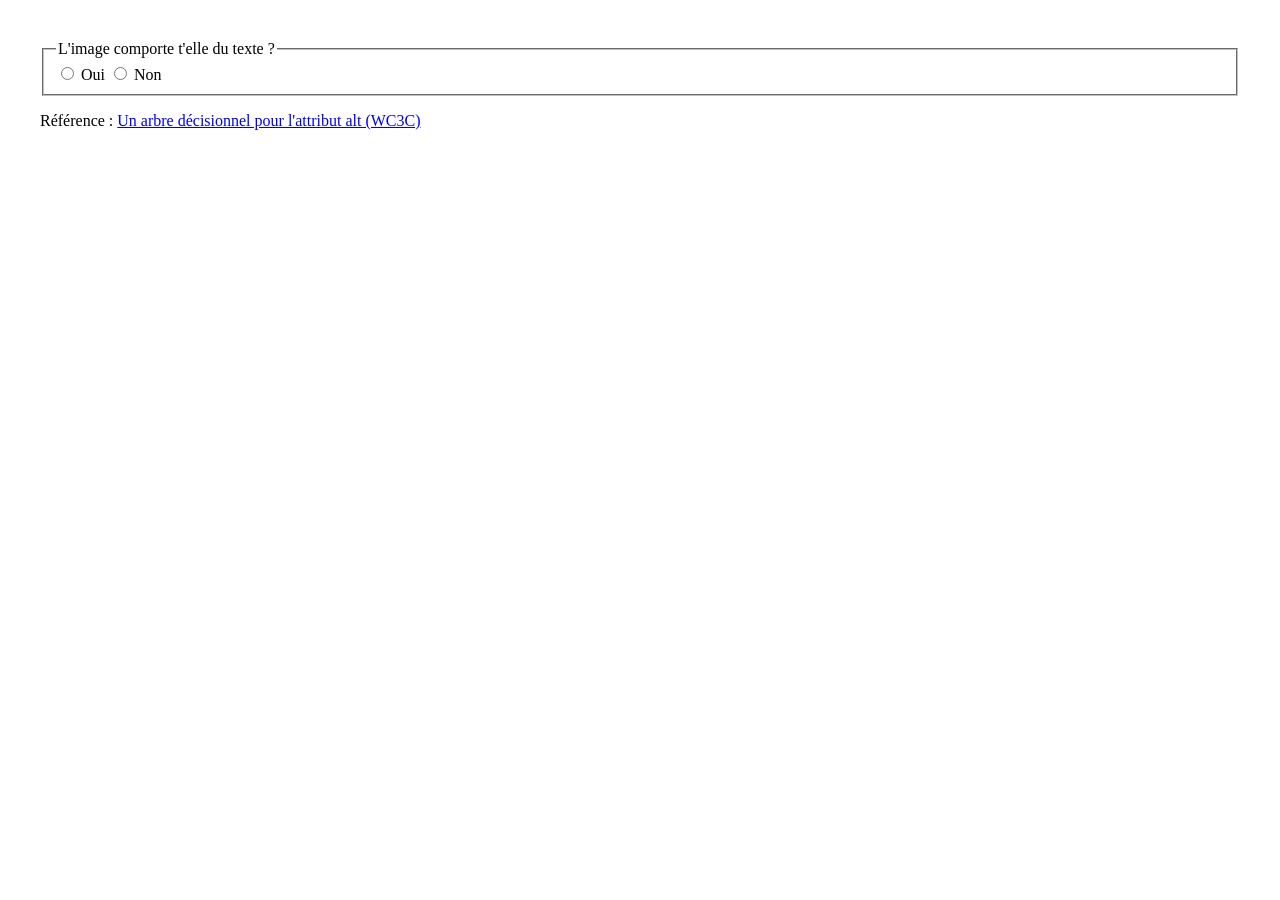
<file: assistant-dsfr-builder-alt.html>
<!DOCTYPE html>
<html lang="fr">

  <head>
    <meta charset="UTF-8">
    <title>Assistant alternative DSFR Builder</title>
    <link rel="stylesheet" href="https://public.codepenassets.com/css/normalize-5.0.0.min.css">
<style>
  body {
  padding: 2rem;
}

#q1-yes-case,
#q2-yes-case {
  display: none;
}

#q1-yes:checked ~ #q1-yes-case,
#q2-yes:checked ~ #q2-yes-case {
  display: block;
}
.answer {
  display: none;
  padding: 0.4rem;
  margin-bottom : 0;
  font-style: italic;
  border: 1px dotted #ddd;
  background-color: #ccc;
}

fieldset > :checked + label + .answer {
  display: block;
}
fieldset fieldset {
  display: block;
  margin: 0.5rem;
}
fieldset fieldset input[type="radio"] {
  float: left;
  display: block;
  clear: left;
  margin-top: 0.2rem;
  margin-right: 0.2rem;
}
fieldset fieldset label {
  float: left;
  display: block;
  clear: right;
}
fieldset fieldset p {
  clear: both;
}
</style>

  </head>
    
  <body>
  <form  lang="fr">
  
<fieldset id="q1" class="fr-fieldset">
  <legend class="fr-fieldset__legend--regular fr-fieldset__legend">L'image comporte t'elle du texte ?</legend>
  <input type="radio" name="q1" id="q1-yes">
  <label for="q1-yes">Oui</label>
  <fieldset id="q1-yes-case">
    <legend hidden>
      L'image comporte du texte
    </legend>
    <input type="radio" name="q1-yes-case" id="q1-yes-case1">
    <label for="q1-yes-case1">et le texte dans l'image est-il présent à proximité en contenu textuel dans la page.</label>
    <!-- déco -->
    <p class="answer">
      L'image n'est pas porteuse d'information.
    </p>
    <input type="radio" name="q1-yes-case" id="q1-yes-case2">
    <label for="q1-yes-case2">et le texte dans l'image est-il utilisé comme effet visuel uniquement.</label>
    <!-- déco -->
    <p class="answer">
      L'image n'est pas porteuse d'information.
    </p>
    <input type="radio" name="q1-yes-case" id="q1-yes-case3">
    <label for="q1-yes-case3">et le texte dans l’image n’est pas présent ailleurs.</label>
    <!-- Image porteuse d'information -->
    <p class="answer">
      L'image est porteuse d'information : mettez le texte présent dans l'image dans l'<b>alternative textuelle</b>
    </p>
  </fieldset>
  <input type="radio" name="q1" id="q1-no">
  <label for="q1-no">Non</label>

</fieldset>
<fieldset id="q2" hidden>
  <legend>Est-ce que l’image contribue à comprendre la signification de la page courante ou du contexte ?</legend>
  <input type="radio" name="q2" id="q2-yes">
  <label for="q2-yes">Oui</label>
  <fieldset id="q2-yes-case">
    <legend hidden>
      L'image contribue à comprendre la signification de la page courante ou du contexte
    </legend>
    <input type="radio" name="q2-yes-case" id="q2-yes-case1">
    <label for="q2-yes-case1">... et c’est une simple illustration ou photographie.</label>
    <!-- Image porteuse d'information -->
    <p class="answer">
      L'image est porteuse d'information : Utilisez une description brève de l’image, d’une manière qui transmette cette signification dans l'<b>alternative textuelle</b>
    </p>
    <input type="radio" name="q2-yes-case" id="q2-yes-case2">
    <label for="q2-yes-case2">... et c’est un graphique ou une information complexe.</label>
    <!-- Image porteuse d'information nécessitant une légende -->
    <p class="answer">
      L'image est porteuse d'information : Utilisez une description brève de l’image dans l'<b>alternative textuelle</b>, et incluez une description complète dans la page ou via un bouton ou un lien.
    </p>
    <input type="radio" name="q2-yes-case" id="q2-yes-case3">
    <label for="q2-yes-case3">... et elle présente une information qui est redondante avec le contenu textuel proximité.</label>
    <!-- déco -->
    <p class="answer">
      L'image n'est pas porteuse d'information.
    </p>
  </fieldset>
  <input type="radio" name="q2" id="q2-no">
  <label for="q2-no">Non</label>
</fieldset>

<fieldset id="q3" hidden>
  <legend>Est-ce que l’image est purement décorative ?</legend>
  <input type="radio" name="q3" id="q3-yes">
  <label for="q3-yes">Oui</label>
  <!-- déco -->
  <p class="answer">
    L'image n'est pas porteuse d'information.
  </p>
  <input type="radio" name="q3" id="q3-no">
  <label for="q3-no">Non / Je ne sais pas</label>
  <!-- Consultez l'équipe accessbilité pour vous aider -->
  <p class="answer">
    Consultez l'équipe accessiblité.
<br>
    <a href="mailto:contact-accessibilite@dgfip.finances.gouv.fr">contact-accessibilite@dgfip.finances.gouv.fr</a>
  </p>
</fieldset>
<p>Référence : <a href="https://www.w3.org/WAI/tutorials/images/decision-tree/fr">Un arbre décisionnel pour l'attribut alt (WC3C)</a></p>
</form>
    <script>
      const q1no = document.querySelector("#q1-no");
const q2no = document.querySelector("#q2-no");
const q1 = document.querySelector("#q1");
const q3 = document.querySelector("#q3");

q1.addEventListener("change", (event) => {
  q2.hidden = !q1no.checked;

  if (!q1no.checked) {
    q3.hidden = true;
  }
});
q2.addEventListener("change", (event) => {
  q3.hidden = !q2no.checked;
});

q1.addEventListener("reset", function() {
  q2.hidden = true;
});
q2.addEventListener("reset", function() {
  q3.hidden = true;
});
    </script>

  </body>
  
</html>
</file>
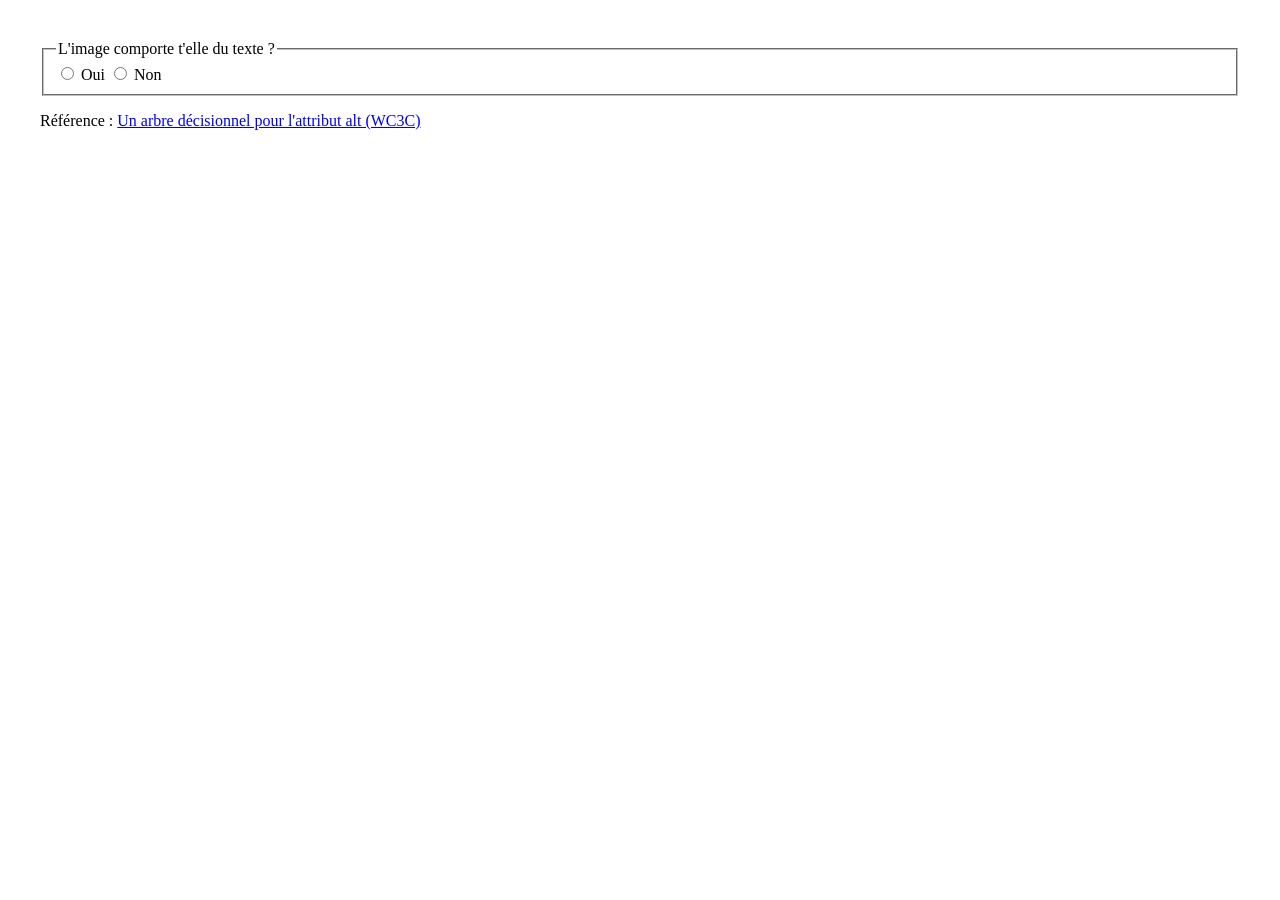
<file: assistant-dsfr-builder-media.html>
<!DOCTYPE html>
<html lang="en">

  <head>
    <meta charset="UTF-8">
    <title>Assistant alternative Contenu médias (hors vidéo) DSFR</title>
    <link rel="stylesheet" href="https://public.codepenassets.com/css/normalize-5.0.0.min.css">
<style>
  body {
  padding: 2rem;
}

#q1-yes-case,
#q2-yes-case {
  display: none;
}

#q1-yes:checked ~ #q1-yes-case,
#q2-yes:checked ~ #q2-yes-case {
  display: block;
}
.answer {
  display: none;
  padding: 0.4rem;
  margin-bottom : 0;
  font-style: italic;
  border: 1px dotted #ddd;
  background-color: #ccc;
}

fieldset > :checked + label + .answer {
  display: block;
}
fieldset fieldset {
  display: block;
  margin: 0.5rem;
}
fieldset fieldset input[type="radio"] {
  float: left;
  display: block;
  clear: left;
  margin-top: 0.2rem;
  margin-right: 0.2rem;
}
fieldset fieldset label {
  float: left;
  display: block;
  clear: right;
}
fieldset fieldset p {
  clear: both;
}
</style>
  </head>
    
  <body>
  <form  lang="fr">
  
<fieldset id="q1" class="fr-fieldset">
  <legend class="fr-fieldset__legend--regular fr-fieldset__legend">L'image comporte t'elle du texte ?</legend>
  <input type="radio" name="q1" id="q1-yes">
  <label for="q1-yes">Oui</label>
  <fieldset id="q1-yes-case">
    <legend hidden>
      L'image comporte du texte
    </legend>
    <input type="radio" name="q1-yes-case" id="q1-yes-case1">
    <label for="q1-yes-case1">et le texte dans l'image est-il présent à proximité en contenu textuel dans la page.
    <br>
      (Par exemple, dans <i>
      "Description ou Source")
      </i>
    </label>
    <!-- déco -->
    <p class="answer">
      L'image n'est pas porteuse d'information.
    </p>
    <input type="radio" name="q1-yes-case" id="q1-yes-case2">
    <label for="q1-yes-case2">et le texte dans l'image est-il utilisé comme effet visuel uniquement.</label>
    <!-- déco -->
    <p class="answer">
      L'image n'est pas porteuse d'information.
    </p>
    <input type="radio" name="q1-yes-case" id="q1-yes-case3">
    <label for="q1-yes-case3">et le texte dans l’image n’est pas présent ailleurs.</label>
    <!-- Image porteuse d'information -->
    <p class="answer">
      L'image est porteuse d'information : mettez le texte présent dans l'image dans l'<b>alternative textuelle</b>
    </p>
  </fieldset>
  <input type="radio" name="q1" id="q1-no">
  <label for="q1-no">Non</label>

</fieldset>
<fieldset id="q2" hidden>
  <legend>Est-ce que l’image contribue à comprendre la signification de la page courante ou du contexte ?</legend>
  <input type="radio" name="q2" id="q2-yes">
  <label for="q2-yes">Oui</label>
  <fieldset id="q2-yes-case">
    <legend hidden>
      L'image contribue à comprendre la signification de la page courante ou du contexte 
    </legend>
    <input type="radio" name="q2-yes-case" id="q2-yes-case1">
    <label for="q2-yes-case1">... et c’est une simple illustration ou photographie.</label>
    <!-- Image porteuse d'information -->
    <p class="answer">
      L'image est porteuse d'information : Utilisez une description brève de l’image, d’une manière qui transmette cette signification dans l'<b>alternative textuelle</b>. 
      
 <br>
        Si présence d'une <i>Description/Source : consulter l'équipe Accessibilité <a href="mailto:contact-accessibilite@dgfip.finances.gouv.fr">contact-accessibilite@dgfip.finances.gouv.fr</a>
        </i>
      </p>
    <input type="radio" name="q2-yes-case" id="q2-yes-case2">
    <label for="q2-yes-case2">... et c’est un graphique ou une information complexe.</label>
    <!-- Image porteuse d'information nécessitant une légende -->
    <p class="answer">
      L'image est porteuse d'information : Utilisez une description brève de l’image dans l'<b>alternative textuelle</b>, et incluez une description complète dans la page ou via un bouton ou un lien.
    </p>
    <input type="radio" name="q2-yes-case" id="q2-yes-case3">
    <label for="q2-yes-case3">... et elle présente une information qui est redondante avec le contenu textuel proximité.</label>
    <!-- déco -->
    <p class="answer">
      L'image n'est pas porteuse d'information.
    </p>
  </fieldset>
  <input type="radio" name="q2" id="q2-no">
  <label for="q2-no">Non</label>
</fieldset>

<fieldset id="q3" hidden>
  <legend>Est-ce que l’image est purement décorative ?</legend>
  <input type="radio" name="q3" id="q3-yes">
  <label for="q3-yes">Oui</label>
  <!-- déco -->
  <p class="answer">
    L'image n'est pas porteuse d'information.
  </p>
  <input type="radio" name="q3" id="q3-no">
  <label for="q3-no">Non / Je ne sais pas</label>
  <!-- Consultez l'équipe accessbilité pour vous aider -->
  <p class="answer">
    Consultez l'équipe accessiblité.
<br>
    <a href="mailto:contact-accessibilite@dgfip.finances.gouv.fr">contact-accessibilite@dgfip.finances.gouv.fr</a>
  </p>
</fieldset>
<p>Référence : <a href="https://www.w3.org/WAI/tutorials/images/decision-tree/fr">Un arbre décisionnel pour l'attribut alt (WC3C)</a></p>
</form>
    <script>
const q1no = document.querySelector("#q1-no");
const q2no = document.querySelector("#q2-no");
const q1 = document.querySelector("#q1");
const q3 = document.querySelector("#q3");

q1.addEventListener("change", (event) => {
  q2.hidden = !q1no.checked;

  if (!q1no.checked) {
    q3.hidden = true;
  }
});
q2.addEventListener("change", (event) => {
  q3.hidden = !q2no.checked;
});

q1.addEventListener("reset", function() {
  q2.hidden = true;
});
q2.addEventListener("reset", function() {
  q3.hidden = true;
});

    </script>

  </body>
  
</html>
</file>
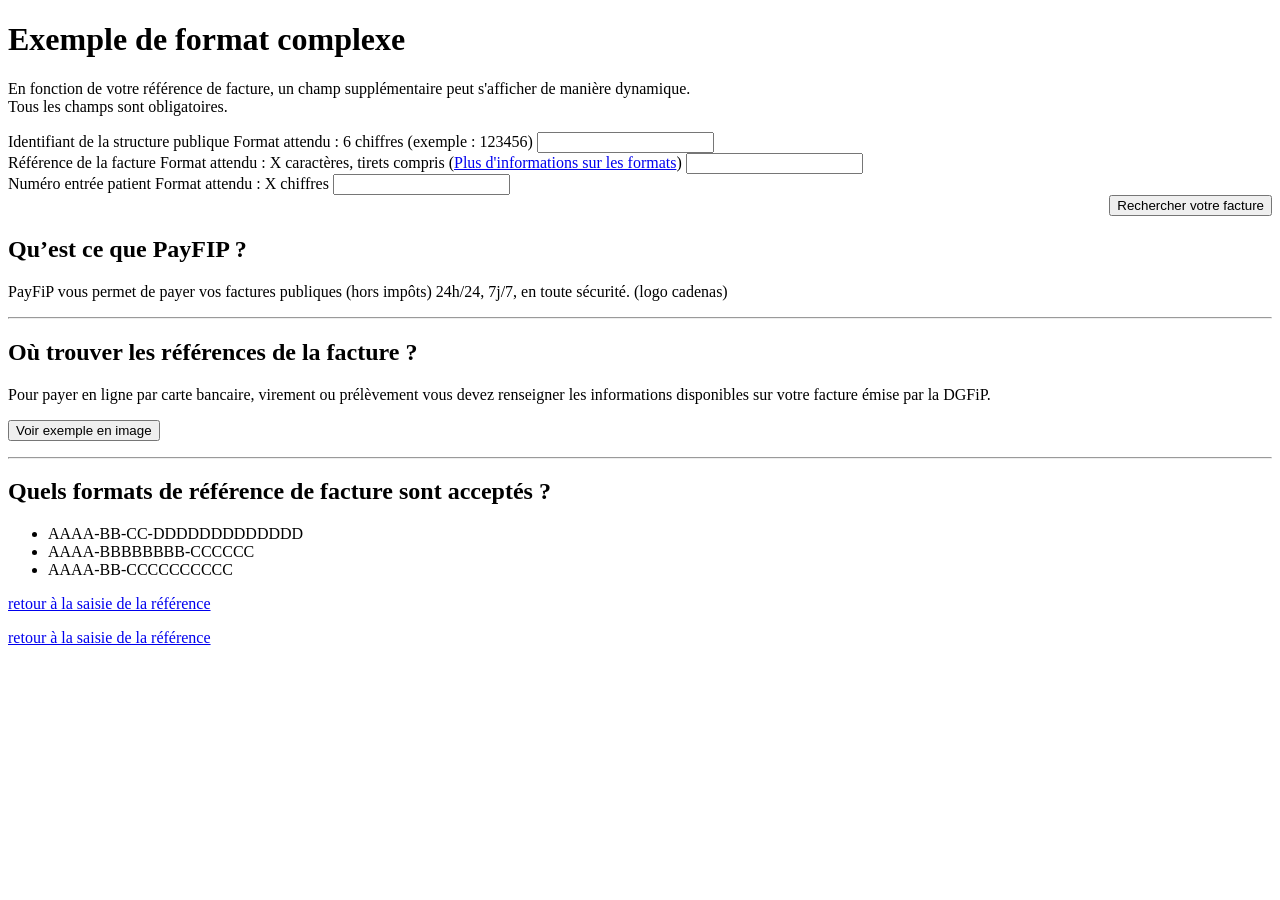
<file: complex-field-description.html>
<!DOCTYPE html>
<html lang="fr">

<head>
  <meta charset="UTF-8">
  <title>Template DSFDR</title>
  <link rel='stylesheet' href='https://main--ds-gouv.netlify.app/dist/dsfr.main.css'>
  <link rel='stylesheet' href='https://main--ds-gouv.netlify.app/dist/utility/utility.main.css'>
  <link rel='stylesheet' href='https://main--ds-gouv.netlify.app/dist/utility/icons/icons.min.css'>
  <meta name="viewport" content="width=device-width, initial-scale=1.0">

  <style>
    #format-fact:focus {
      background-color: var(--background-alt-yellow-tournesol);
    }

    .highlight,
    a[href="#format-fact"]:hover~#format-fact,
    a[href="#format-fact"]:focus~#format-fact,
    a[href="#format-fact"]:hover {
      border: 1px solid #000;
    }

    .fr-sr-only:focus {
      width: inherit !important;
      height: inherit !important;
      clip: initial !important;
      overflow: inherit !important;
      display: inherit !important;
      position: inherit !important;
      margin: inherit;
      padding: inherit;
      white-space: inherit;
    }
  </style>
</head>

<body>
  <main role="main" class="fr-my-2w fr-container--fluid fr-px-5v">
    <div class="fr-container">
      <div class="fr-grid-row fr-grid-row--gutters">
        <!-- Col left-->
        <div class="fr-col fr-col-lg-8 fr-col-sm-12">
          <h1>Exemple de format complexe</h1>
          <p class="fr-text--xs">En fonction de votre référence de facture, un champ supplémentaire peut s'afficher de
            manière dynamique.
            <br>
            Tous les champs sont obligatoires.
          </p>
          <div class="fr-input-group" id="input-group-1">
            <label class="fr-label" for="input-0">
              Identifiant de la structure publique <span class="fr-hint-text">
                Format attendu : 6 chiffres (exemple : 123456)
              </span>
            </label>
            <input class="fr-input" aria-describedby="input-0-messages" id="input-0" type="text">
            <div class="fr-messages-group" id="input-0-messages" aria-live="polite"></div>
          </div>
          <div class="fr-input-group" id="input-group-2">
            <label class="fr-label" for="input-1">
              <span id="format-link-desc">Référence de la facture</span>
              <span class="fr-hint-text">Format attendu : X caractères, tirets compris (<a href="#format-fact"
                  aria-describedby="format-link-desc">Plus d'informations sur les formats</a>)
              </span>
            </label>
            <input class="fr-input" aria-describedby="input-1-messages" id="input-1" type="text">
            <div class="fr-messages-group" id="input-1-messages" aria-live="polite"></div>
          </div>

          <div class="fr-input-group" id="input-group-3">
            <label class="fr-label" for="input-2"> Numéro entrée patient
              <span class="fr-hint-text">Format attendu : X chiffres
              </span>
            </label>
            <input class="fr-input" aria-describedby="input-2-messages" id="input-2" type="text">
            <div class="fr-messages-group" id="input-2-messages" aria-live="polite"></div>
          </div>
          <div class="fr-grid-row fr-grid-row--right">
            <div class="fr-col fr-col-4" style="text-align: right;">
              <button type="button" class="fr-btn">Rechercher votre facture</button>
            </div>
          </div>
        </div>
        <!-- Col right-->
        <div class="fr-col fr-col-lg-4 fr-col-sm-12">
          <h2>Qu’est ce que PayFIP ? </h2>
          <p>PayFiP vous permet de payer vos factures publiques (hors impôts) 24h/24, 7j/7, en toute sécurité. (logo
            cadenas)</p>
          <hr aria-hidden="true">
          <div id="format-fact" tabindex="-1">
            <h2>

              Où trouver les références de la facture&nbsp;?
            </h2>
            <p>

              Pour payer en ligne par carte bancaire, virement ou prélèvement vous devez renseigner les informations
              disponibles sur votre facture émise par la DGFiP.
              
            </p>
            <p>

              <button aria-controls="modal-0" data-fr-opened="false" type="button" class="fr-btn fr-btn--tertiary">Voir exemple en
                image</button>
              </p>
            <dialog id="modal-0" class="fr-modal" aria-labelledby="modal-0-title" data-fr-concealing-backdrop="true">
              <div class="fr-container fr-container--fluid fr-container-md">
                <div class="fr-grid-row fr-grid-row--center">
                  <div class="fr-col-12 fr-col-md-8 fr-col-lg-6">
                    <div class="fr-modal__body">
                      <div class="fr-modal__header">
                        <button aria-controls="modal-0" title="Fermer" type="button" id="button-5"
                          class="fr-btn--close fr-btn">Fermer</button>
                      </div>
                      <div class="fr-modal__content">
                        <h2 id="modal-0-title" class="fr-modal__title">
                          <span class="fr-icon-info-line fr-icon--lg" aria-hidden="true"></span> Image d'exemple des
                          références de la facture
                        </h2>
                        <!-- axe-linter-disable aria-allowed-role-->
                        <figure role="group" class="fr-content-media"
                          aria-label="Dans une facture, les références Identifiant structure publique, Référence de la facture et N&deg; d'entrée se trouvent dans le bloc Comment payer ? ">
                          <div class="fr-content-media__img">
                            <img src="img/exemple-image-references-factures.png"
                              alt="Exemple des références dans une facture" width="90%">
                            <!-- L’alternative de l’image (attribut alt) doit toujours être présente, sa valeur peut-être vide (image n’apportant pas de sens supplémentaire au contexte) ou non (porteuse de texte ou apportant du sens) selon votre contexte -->
                          </div>
                          <figcaption class="fr-content-media__caption"> Dans une facture, les références "Identifiant
                            structure publique", "Référence de la facture" et "N&deg; d'entrée" se trouvent dans le bloc
                            "Comment payer ? "</figcaption>
                        </figure>


                      </div>
                    </div>
                  </div>
                </div>
              </div>
            </dialog>
            <hr aria-hidden="true">
            <h2>Quels formats de référence de facture sont
              acceptés ?</h2>
            <div>
              <ul>
                <li> AAAA-BB-CC-DDDDDDDDDDDDD </li>
                <li>AAAA-BBBBBBBB-CCCCCC</li>
                <li>AAAA-BB-CCCCCCCCCC</li>
              </ul>
              <p class="fr-hidden-xl fr-hidden-lg">
                <a href="#input-1">retour à la saisie de la référence</a>
              </p>
              <p class="fr-hidden fr-unhidden-lg fr-unhidden-xl">
                <a href="#input-1" class="fr-sr-only">retour à la saisie de la référence</a>
              </p>
            </div>
          </div>
        </div>
      </div>
    </div>
  </main>
  <script src='https://main--ds-gouv.netlify.app/dist/dsfr.nomodule.min.js'></script>
  <script>
    const descLinks = document.querySelectorAll("a[href='#format-fact']");
    descLinks.forEach(function (descLink) {
      descLink.addEventListener("click", function (event) {
        event.preventDefault();
        focusAnchor(descLink);
      })
      descLink.addEventListener("focus", function (event) {
        highlightAnchor(descLink)
      })
      descLink.addEventListener("mouseover", function (event) {
        highlightAnchor(descLink)
      })
      descLink.addEventListener("blur", function (event) {
        removehighlightAnchor(descLink)
      })
      descLink.addEventListener("mouseout", function (event) {
        removehighlightAnchor(descLink)
      })
    })
    function focusAnchor(link) {
      const anchorTarget = document.querySelector(link.getAttribute("href"));
      anchorTarget.focus();

    }
    function highlightAnchor(link) {
      const anchorTarget = document.querySelector(link.getAttribute("href"));
      anchorTarget.classList.add("highlight");
    }
    function removehighlightAnchor(link) {
      const anchorTarget = document.querySelector(link.getAttribute("href"));
      anchorTarget.classList.remove("highlight");
    }
  </script>
</body>

</html>
</file>
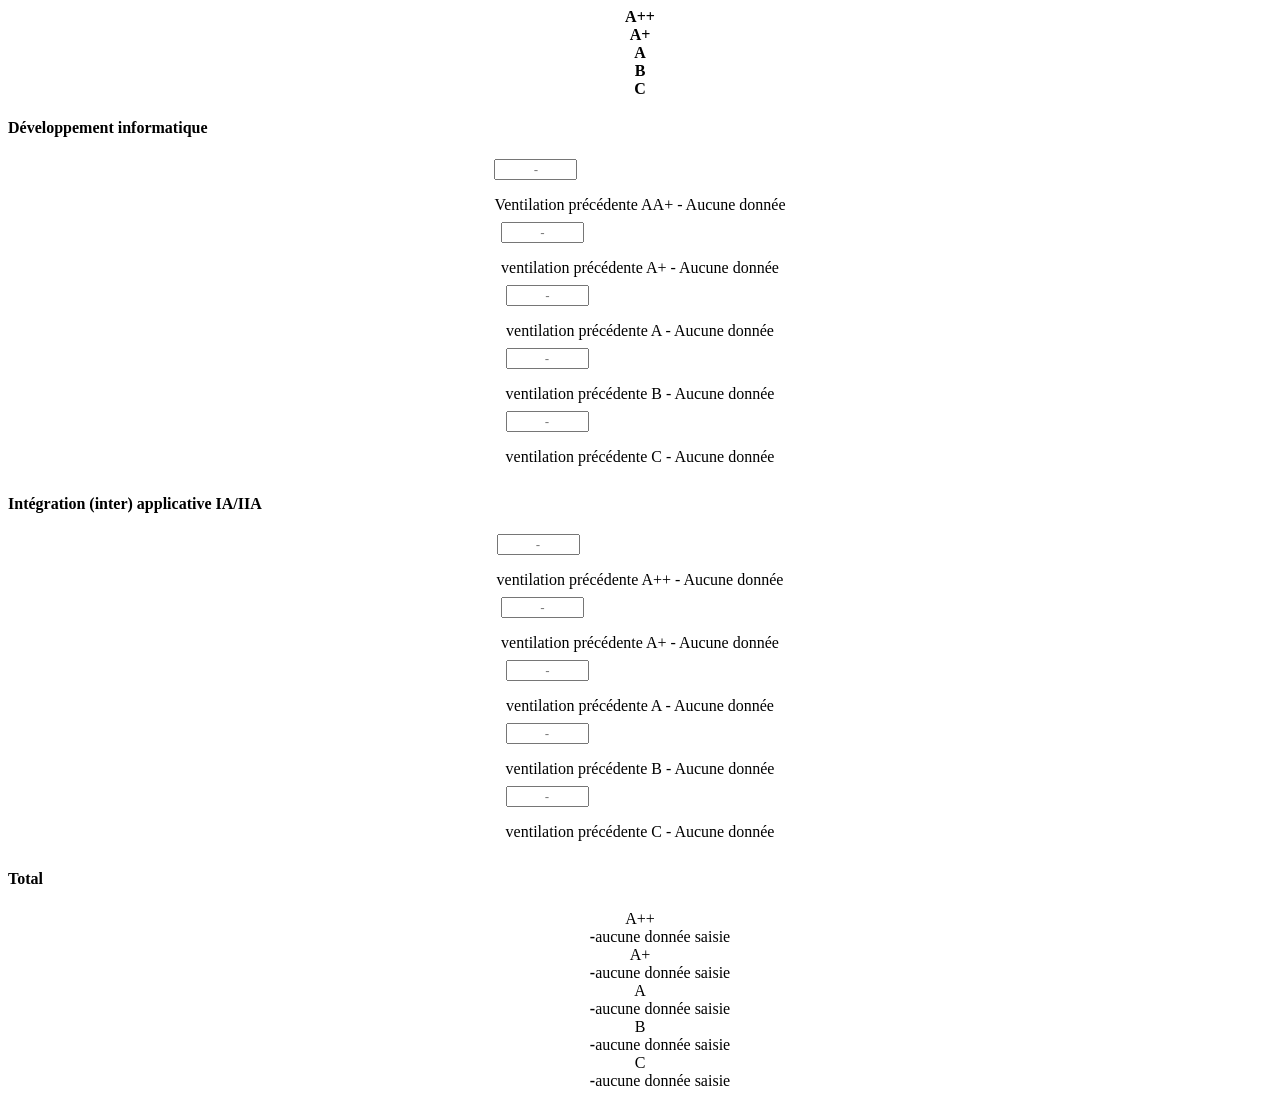
<file: refe/table-data-input-refe.html>
<!DOCTYPE html>
<html lang="fr">

<head>
  <meta charset="UTF-8">
  <meta name="viewport" content="width=device-width, initial-scale=1.0">
  <title>Document</title>
  <link rel='stylesheet' href='https://main--ds-gouv.netlify.app/dist/dsfr.main.css'>
  <link rel='stylesheet' href='https://main--ds-gouv.netlify.app/dist/utility/utility.main.css'>
  <link rel='stylesheet' href='https://main--ds-gouv.netlify.app/dist/utility/icons/icons.min.css'>
  <style>
    /* Styles créés pour la démo*/
    .fr-label {
      position: absolute;
      width: 1px;
      height: 1px;
      overflow: hidden;
      padding: 0;
      margin: -1px;
      overflow: hidden;
      clip: rect(0, 0, 0, 0);
      white-space: nowrap;
      border: 0;
      display: block;
    }

    .fr-grid-row:focus-within .fr-label {
      position: inherit;
      width: initial;
      height: initial;
      padding: initial;
      clip: initial;
      margin: initial;
      overflow: inherit;
    }

    /* Données de l'année précédente : dans le code avant le champ */
    .fr-div-function .fr-input-group {
      display: inline-grid;
    }

    .fr-prev-input {
      order: +2;
      margin-bottom: 0;
    }

    .total dd {
      padding-inline-start: 0;
    }


    /* Styles d'origine */

    .loading-overlay[data-v-a00843dd] {
      position: fixed;
      top: 0;
      left: 0;
      width: 100%;
      height: 100%;
      background-color: #00000080;
      display: flex;
      justify-content: center;
      align-items: center;
      z-index: 9999;
      cursor: not-allowed
    }

    .loading-content[data-v-a00843dd] {
      background-color: var(--background-default-grey);
      padding: 2rem;
      border-radius: 8px;
      text-align: center;
      box-shadow: 0 4px 6px #0000001a;
      max-width: 90%
    }

    .loading-content p[data-v-a00843dd] {
      margin-top: 1rem;
      font-size: 1.1rem;
      color: var(--text-default-grey)
    }

    .spinner[data-v-a00843dd] {
      border: 4px solid var(--background-alt-grey);
      border-left-color: var(--button-action-high-blue);
      border-radius: 50%;
      width: 50px;
      height: 50px;
      animation: spin-a00843dd 1s linear infinite;
      margin: 0 auto
    }

    @keyframes spin-a00843dd {
      to {
        transform: rotate(360deg)
      }
    }

    .visually-hidden[data-v-a00843dd] {
      position: absolute;
      width: 1px;
      height: 1px;
      padding: 0;
      margin: -1px;
      overflow: hidden;
      clip: rect(0, 0, 0, 0);
      white-space: nowrap;
      border: 0
    }

    @media(prefers-reduced-motion:reduce) {
      .spinner[data-v-a00843dd] {
        animation: none;
        border-left-color: transparent
      }
    }

    .fr-title-card {
      background-color: var(--background-alt-raised-grey-active)
    }

    .spanCommentaire {
      color: var(--text-disabled-grey);
      font-size: 14px
    }

    .infoBulle {
      color: var(--text-active-blue-france)
    }

    .fr-span-cat {
      text-align: center;
      color: var(--text-default-grey)
    }

    .fr-div-function {
      border-top: solid 1px var(--text-default-grey)
    }

    .fr-div-function-cat {
      border-bottom: solid 1px var(--text-default-grey)
    }

    .fr-title-function {
      align-content: center
    }

    .grilleVentilation input {
      width: 75px !important;
      display: inline-block !important;
      text-align: center
    }

    .fr-input-group {
      margin-bottom: .5rem !important
    }

    .modale-header {
      background-color: #00f
    }

    .total-ventilation-modale {
      position: sticky;
      top: 0;
      z-index: 100;
      background-color: var(--background-default-grey);
      border: .1vb solid var(--border-default-grey);
      box-shadow: 0 2px 8px #00000026
    }

    .fr-div-background-change:nth-child(2n) {
      background-color: var(--background-alt-blue-france)
    }

    .spSages[data-v-f93f7997] {
      font-weight: lighter
    }

    .loading-overlay[data-v-f93f7997] {
      position: fixed;
      top: 0;
      left: 0;
      width: 100%;
      height: 100%;
      background-color: #00000080;
      display: flex;
      justify-content: center;
      align-items: center;
      z-index: 9999;
      cursor: not-allowed
    }

    .loading-content[data-v-f93f7997] {
      background-color: var(--background-default-grey);
      padding: 2rem;
      border-radius: 8px;
      text-align: center;
      box-shadow: 0 4px 6px #0000001a;
      max-width: 90%
    }

    .loading-content p[data-v-f93f7997] {
      margin-top: 1rem;
      font-size: 1.1rem;
      color: var(--text-default-grey)
    }

    .spinner[data-v-f93f7997] {
      border: 4px solid var(--background-alt-grey);
      border-left-color: var(--button-action-high-blue);
      border-radius: 50%;
      width: 50px;
      height: 50px;
      animation: spin-f93f7997 1s linear infinite;
      margin: 0 auto
    }

    @keyframes spin-f93f7997 {
      to {
        transform: rotate(360deg)
      }
    }

    .visually-hidden[data-v-f93f7997] {
      position: absolute;
      width: 1px;
      height: 1px;
      padding: 0;
      margin: -1px;
      overflow: hidden;
      clip: rect(0, 0, 0, 0);
      white-space: nowrap;
      border: 0
    }

    @media(prefers-reduced-motion:reduce) {
      .spinner[data-v-f93f7997] {
        animation: none;
        border-left-color: transparent
      }
    }

    .spSages[data-v-43eb77c1] {
      font-weight: lighter
    }
  </style>
</head>

<body>
  <div class="fr-container">

    <div class="fr-div-background-change fr-col-12"><!-- Header catégories -->
      <!-- les entêtes sont masqués, car en l'absence de sémantique de tableau, ils ne sont pas pertinents-->
      <div class="fr-grid-row" aria-hidden="true">
        <div class="fr-col-7"></div>
        <div class="fr-col-1 fr-span-cat"><b>A++</b></div>
        <div class="fr-col-1 fr-span-cat"><b>A+</b></div>
        <div class="fr-col-1 fr-span-cat"><b>A</b></div>
        <div class="fr-col-1 fr-span-cat"><b>B</b></div>
        <div class="fr-col-1 fr-span-cat"><b>C</b></div>
      </div><!-- Lignes -->
      <div class="fr-grid-row fr-div-function" role="group" aria-labelledby="di">
        <h4 class="fr-col-7 fr-title-function fr-text--md fr-text--regular" id="di">
          Développement informatique
        </h4>
        <div class="fr-col-1 fr-span-cat">
          <div class="fr-input-group grilleVentilation" id="fr-input-group-0eab5392-7182-4eba-9c63-8de2c921d924">
            <p class="fr-text--xs fr-prev-input"><span class="fr-sr-only">Ventilation précédente AA+</span> - <span
                class="fr-sr-only">Aucune donnée</span></p>
            <label class="fr-label" for="fr-input-0eab5392-7182-4eba-9c63-8de2c921d924"><!---->A++<!----></label>
            <input id="fr-input-0eab5392-7182-4eba-9c63-8de2c921d924" class="fr-input"
              aria-describedby="fr-input--messages-0eab5392-7182-4eba-9c63-8de2c921d924"
              name="fr-input-0eab5392-7182-4eba-9c63-8de2c921d924" type="text" placeholder="-" autocomplete="off"
              inputmode="decimal" autocorrect="false" autocapitalize="none" spellcheck="false">
            <div class="fr-messages-group" id="fr-input--messages-0eab5392-7182-4eba-9c63-8de2c921d924"
              aria-live="polite"></div>
          </div>
        </div>

        <div class="fr-col-1 fr-span-cat">
          <div class="fr-input-group grilleVentilation" id="fr-input-group-ca4ddadd-8901-4259-afc7-366e7e356b3a">
            <p class="fr-text--xs fr-prev-input"><span class="fr-sr-only">ventilation précédente A+</span> - <span
                class="fr-sr-only">Aucune donnée</span></p>
            <label class="fr-label" for="fr-input-ca4ddadd-8901-4259-afc7-366e7e356b3a"><!---->A+<!----></label><input
              id="fr-input-ca4ddadd-8901-4259-afc7-366e7e356b3a" class="fr-input"
              aria-describedby="fr-input--messages-ca4ddadd-8901-4259-afc7-366e7e356b3a"
              name="fr-input-ca4ddadd-8901-4259-afc7-366e7e356b3a" type="text" placeholder="-" autocomplete="off"
              inputmode="decimal" autocorrect="false" autocapitalize="none" spellcheck="false">
            <div class="fr-messages-group" id="fr-input--messages-ca4ddadd-8901-4259-afc7-366e7e356b3a"
              aria-live="polite"></div>
          </div>
        </div>
        <div class="fr-col-1 fr-span-cat">
          <div class="fr-input-group grilleVentilation" id="fr-input-group-9960a7ef-32ac-40f0-8356-d8ffa476a723">
            <p class="fr-text--xs fr-prev-input"><span class="fr-sr-only">ventilation précédente A</span> - <span
                class="fr-sr-only">Aucune donnée</span></p>
            <label class="fr-label" for="fr-input-9960a7ef-32ac-40f0-8356-d8ffa476a723"><!---->A<!----></label><input
              id="fr-input-9960a7ef-32ac-40f0-8356-d8ffa476a723" class="fr-input"
              aria-describedby="fr-input--messages-9960a7ef-32ac-40f0-8356-d8ffa476a723"
              name="fr-input-9960a7ef-32ac-40f0-8356-d8ffa476a723" type="text" placeholder="-" autocomplete="off"
              inputmode="decimal" autocorrect="false" autocapitalize="none" spellcheck="false">
            <div class="fr-messages-group" id="fr-input--messages-9960a7ef-32ac-40f0-8356-d8ffa476a723"
              aria-live="polite"></div>
          </div>
        </div>
        <div class="fr-col-1 fr-span-cat">
          <div class="fr-input-group grilleVentilation" id="fr-input-group-2318eba1-414f-49b9-91ed-7b242b5ee130">
            <p class="fr-text--xs fr-prev-input"><span class="fr-sr-only">ventilation précédente B</span> - <span
                class="fr-sr-only">Aucune donnée</span></p>
            <label class="fr-label" for="fr-input-2318eba1-414f-49b9-91ed-7b242b5ee130"><!---->B<!----></label><input
              id="fr-input-2318eba1-414f-49b9-91ed-7b242b5ee130" class="fr-input"
              aria-describedby="fr-input--messages-2318eba1-414f-49b9-91ed-7b242b5ee130"
              name="fr-input-2318eba1-414f-49b9-91ed-7b242b5ee130" type="text" placeholder="-" autocomplete="off"
              inputmode="decimal" autocorrect="false" autocapitalize="none" spellcheck="false">
            <div class="fr-messages-group" id="fr-input--messages-2318eba1-414f-49b9-91ed-7b242b5ee130"
              aria-live="polite"></div>
          </div>
        </div>
        <div class="fr-col-1 fr-span-cat">
          <div class="fr-input-group grilleVentilation" id="fr-input-group-49875974-48f1-4252-ae30-698f6384c9b9">
            <p class="fr-text--xs fr-prev-input"><span class="fr-sr-only">ventilation précédente C</span> - <span
                class="fr-sr-only">Aucune donnée</span></p>
            <label class="fr-label" for="fr-input-49875974-48f1-4252-ae30-698f6384c9b9"><!---->C<!----></label><input
              id="fr-input-49875974-48f1-4252-ae30-698f6384c9b9" class="fr-input"
              aria-describedby="fr-input--messages-49875974-48f1-4252-ae30-698f6384c9b9"
              name="fr-input-49875974-48f1-4252-ae30-698f6384c9b9" type="text" placeholder="-" autocomplete="off"
              inputmode="decimal" autocorrect="false" autocapitalize="none" spellcheck="false">
            <div class="fr-messages-group" id="fr-input--messages-49875974-48f1-4252-ae30-698f6384c9b9"
              aria-live="polite"></div>

          </div>
        </div>
      </div>
      <div class="fr-grid-row fr-div-function" role="group" aria-labelledby="iia">
        <h4 class="fr-col-7 fr-title-function fr-text--md fr-text--regular" id="iia">
          Intégration (inter) applicative IA/IIA
        </h4>
        <div class="fr-col-1 fr-span-cat">
          <div class="fr-input-group grilleVentilation" id="fr-input-group-f584dfbc-a089-499e-ab98-b713e1566d23">
            <p class="fr-text--xs fr-prev-input"><span class="fr-sr-only">ventilation précédente A++</span> - <span
                class="fr-sr-only">Aucune donnée</span></p>
            <label class="fr-label" for="fr-input-f584dfbc-a089-499e-ab98-b713e1566d23"><!---->A++<!----></label><input
              id="fr-input-f584dfbc-a089-499e-ab98-b713e1566d23" class="fr-input"
              aria-describedby="fr-input--messages-f584dfbc-a089-499e-ab98-b713e1566d23"
              name="fr-input-f584dfbc-a089-499e-ab98-b713e1566d23" type="text" placeholder="-" autocomplete="off"
              inputmode="decimal" autocorrect="false" autocapitalize="none" spellcheck="false">
            <div class="fr-messages-group" id="fr-input--messages-f584dfbc-a089-499e-ab98-b713e1566d23"
              aria-live="polite"></div>

          </div>
        </div>
        <div class="fr-col-1 fr-span-cat">
          <div class="fr-input-group grilleVentilation" id="fr-input-group-36753190-9341-489e-8d1e-f113685dd282">
            <p class="fr-text--xs fr-prev-input"><span class="fr-sr-only">ventilation précédente A+</span> - <span
                class="fr-sr-only">Aucune donnée</span></p>
            <label class="fr-label" for="fr-input-36753190-9341-489e-8d1e-f113685dd282"><!---->A+<!----></label><input
              id="fr-input-36753190-9341-489e-8d1e-f113685dd282" class="fr-input"
              aria-describedby="fr-input--messages-36753190-9341-489e-8d1e-f113685dd282"
              name="fr-input-36753190-9341-489e-8d1e-f113685dd282" type="text" placeholder="-" autocomplete="off"
              inputmode="decimal" autocorrect="false" autocapitalize="none" spellcheck="false">
            <div class="fr-messages-group" id="fr-input--messages-36753190-9341-489e-8d1e-f113685dd282"
              aria-live="polite"></div>
          </div>
        </div>
        <div class="fr-col-1 fr-span-cat">
          <div class="fr-input-group grilleVentilation" id="fr-input-group-85a4ea4a-f462-4f53-85ea-ad03677cf00f">
            <p class="fr-text--xs fr-prev-input"><span class="fr-sr-only">ventilation précédente A</span> - <span
                class="fr-sr-only">Aucune donnée</span></p><label class="fr-label"
              for="fr-input-85a4ea4a-f462-4f53-85ea-ad03677cf00f"><!---->A<!----></label><input
              id="fr-input-85a4ea4a-f462-4f53-85ea-ad03677cf00f" class="fr-input"
              aria-describedby="fr-input--messages-85a4ea4a-f462-4f53-85ea-ad03677cf00f"
              name="fr-input-85a4ea4a-f462-4f53-85ea-ad03677cf00f" type="text" placeholder="-" autocomplete="off"
              inputmode="decimal" autocorrect="false" autocapitalize="none" spellcheck="false">
            <div class="fr-messages-group" id="fr-input--messages-85a4ea4a-f462-4f53-85ea-ad03677cf00f"
              aria-live="polite"></div>
          </div>
        </div>
        <div class="fr-col-1 fr-span-cat">
          <div class="fr-input-group grilleVentilation" id="fr-input-group-caf9096e-1444-4d2e-98f5-3f15014e73c1">
            <p class="fr-text--xs fr-prev-input"><span class="fr-sr-only">ventilation précédente B</span> - <span
                class="fr-sr-only">Aucune donnée</span></p>
            <label class="fr-label" for="fr-input-caf9096e-1444-4d2e-98f5-3f15014e73c1"><!---->B<!----></label><input
              id="fr-input-caf9096e-1444-4d2e-98f5-3f15014e73c1" class="fr-input"
              aria-describedby="fr-input--messages-caf9096e-1444-4d2e-98f5-3f15014e73c1"
              name="fr-input-caf9096e-1444-4d2e-98f5-3f15014e73c1" type="text" placeholder="-" autocomplete="off"
              inputmode="decimal" autocorrect="false" autocapitalize="none" spellcheck="false">
            <div class="fr-messages-group" id="fr-input--messages-caf9096e-1444-4d2e-98f5-3f15014e73c1"
              aria-live="polite"></div>
          </div>
        </div>
        <div class="fr-col-1 fr-span-cat">
          <div class="fr-input-group grilleVentilation" id="fr-input-group-cc1c5e3a-0ea8-4f65-972b-d09a204059f4">
            <p class="fr-text--xs fr-prev-input"><span class="fr-sr-only">ventilation précédente C</span> - <span
                class="fr-sr-only">Aucune donnée</span></p>
            <label class="fr-label" for="fr-input-cc1c5e3a-0ea8-4f65-972b-d09a204059f4"><!---->C<!----></label><input
              id="fr-input-cc1c5e3a-0ea8-4f65-972b-d09a204059f4" class="fr-input"
              aria-describedby="fr-input--messages-cc1c5e3a-0ea8-4f65-972b-d09a204059f4"
              name="fr-input-cc1c5e3a-0ea8-4f65-972b-d09a204059f4" type="text" placeholder="-" autocomplete="off"
              inputmode="decimal" autocorrect="false" autocapitalize="none" spellcheck="false">
            <div class="fr-messages-group" id="fr-input--messages-cc1c5e3a-0ea8-4f65-972b-d09a204059f4"
              aria-live="polite"></div>
          </div>
        </div>
      </div>

      <!-- Version DL/DT/DD du tableau -->
      <div class="fr-grid-row fr-div-function fr-py-4v">
        <h4 class="fr-col-7 fr-text--md fr-title-function"><b>Total</b></h4>
        <div class="fr-col-5">
          <!--Début liste-->
          <dl class="fr-grid-row total">
            <div class="fr-col fr-span-cat">
              <dt class="fr-sr-only"> A++</dt>
              <dd>
                <b>-</b><span class="fr-sr-only">aucune donnée saisie</span>
              </dd>
            </div>
            <div class="fr-col fr-span-cat">
              <dt class="fr-sr-only"> A+</dt>
              <dd>
                <b>-</b><span class="fr-sr-only">aucune donnée saisie</span>
              </dd>
            </div>
            <div class="fr-col fr-span-cat">
              <dt class="fr-sr-only"> A</dt>
              <dd>
                <b>-</b><span class="fr-sr-only">aucune donnée saisie</span>
              </dd>
            </div>
            <div class="fr-col fr-span-cat">
              <dt class="fr-sr-only"> B</dt>
              <dd>
                <b>-</b><span class="fr-sr-only">aucune donnée saisie</span>
              </dd>
            </div>
            <div class="fr-col fr-span-cat">
              <dt class="fr-sr-only"> C</dt>
              <dd>
                <b>-</b><span class="fr-sr-only">aucune donnée saisie</span>
              </dd>
            </div>
          </dl>
        </div>
      </div>

    </div>
  </div>
  </div>
  <script src='https://main--ds-gouv.netlify.app/dist/dsfr.nomodule.min.js'></script>
</body>

</html>
</file>
